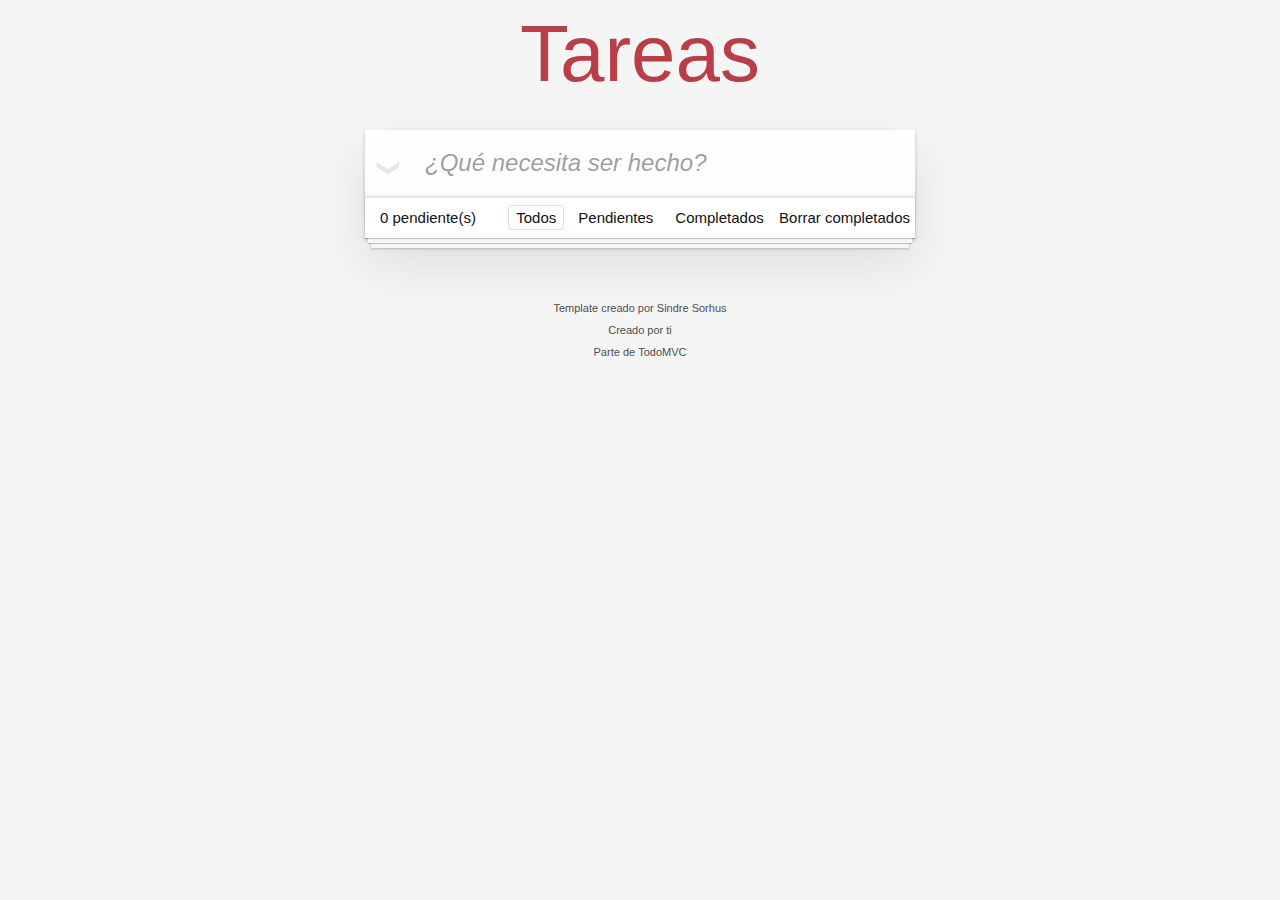
<file: docs/index.html>
<!doctype html><html lang="en"><head><meta charset="utf-8"><meta name="viewport" content="width=device-width,initial-scale=1"><title>To-Do</title><link href="index.fef3020f4217e7473f08.css" rel="stylesheet"></head><body><section class="todoapp"><header class="header"><h1>Tareas</h1><input class="new-todo" placeholder="¿Qué necesita ser hecho?" autofocus></header><section class="main"><input id="toggle-all" class="toggle-all" type="checkbox"> <label for="toggle-all">Mark all as complete</label><ul class="todo-list"></ul></section><footer class="footer"><span class="todo-count"><strong>0</strong> pendiente(s)</span><ul class="filters"><li><a class="selected filtro" href="#/">Todos</a></li><li><a class="filtro" href="#/active">Pendientes</a></li><li><a class="filtro" href="#/completed">Completados</a></li></ul><button class="clear-completed">Borrar completados</button></footer></section><footer class="info"><p>Template creado por <a href="http://sindresorhus.com">Sindre Sorhus</a></p><p>Creado por <a href="http://todomvc.com">ti</a></p><p>Parte de <a href="http://todomvc.com">TodoMVC</a></p></footer><script src="name.fef3020f4217e7473f08.js"></script></body></html>
</file>
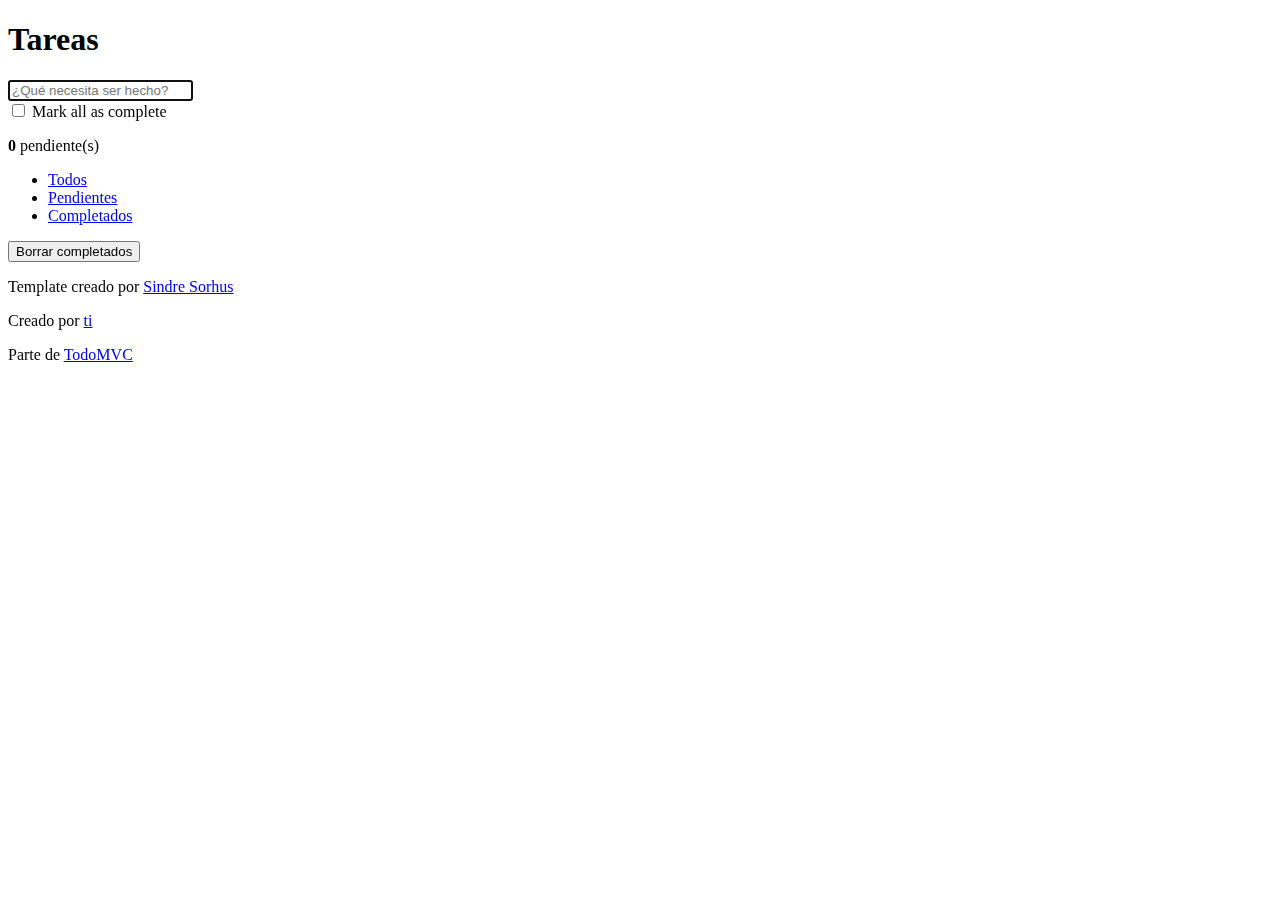
<file: src/index.html>
<!doctype html>
<html lang="en">

<head>
    <meta charset="utf-8">
    <meta name="viewport" content="width=device-width, initial-scale=1">
    <title>To-Do</title>
</head>

<body>
    <section class="todoapp">
        <header class="header">
            <h1>Tareas</h1>
            <input class="new-todo" placeholder="¿Qué necesita ser hecho?" autofocus>
        </header>
        <!-- This section should be hidden by default and shown when there are todos -->
        <section class="main">
            <input id="toggle-all" class="toggle-all" type="checkbox">
            <label for="toggle-all">Mark all as complete</label>
            <ul class="todo-list">
                <!-- These are here just to show the structure of the list items -->
                <!-- List items should get the class `editing` when editing and `completed` when marked as completed -->
                <!-- <li class="completed" data-id="abc">
						<div class="view">
							<input class="toggle" type="checkbox" checked>
							<label>Probar JavaScript</label>
							<button class="destroy"></button>
						</div>
						<input class="edit" value="Create a TodoMVC template">
					</li> -->
                <!-- <li>
						<div class="view">
							<input class="toggle" type="checkbox">
							<label>Comprar un unicornio</label>
							<button class="destroy"></button>
						</div>
						<input class="edit" value="Rule the web">
					</li> -->
            </ul>
        </section>
        <!-- This footer should hidden by default and shown when there are todos -->
        <footer class="footer">
            <!-- This should be `0 items left` by default -->
            <span class="todo-count"><strong>0</strong> pendiente(s)</span>
            <!-- Remove this if you don't implement routing -->
            <ul class="filters">
                <li>
                    <a class="selected filtro" href="#/">Todos</a>
                </li>
                <li>
                    <a class="filtro" href="#/active">Pendientes</a>
                </li>
                <li>
                    <a class="filtro" href="#/completed">Completados</a>
                </li>
            </ul>
            <!-- Hidden if no completed items are left ↓ -->
            <button class="clear-completed">Borrar completados</button>
        </footer>
    </section>
    <footer class="info">

        <p>Template creado por <a href="http://sindresorhus.com">Sindre Sorhus</a></p>
        <!-- Change this out with your name and url ↓ -->
        <p>Creado por <a href="http://todomvc.com">ti</a></p>
        <p>Parte de <a href="http://todomvc.com">TodoMVC</a></p>
    </footer>


</body>

</html>
</file>
<file: docs/index.fef3020f4217e7473f08.css>
body,button,html{margin:0;padding:0}button{border:0;background:none;font-size:100%;vertical-align:baseline;font-family:inherit;font-weight:inherit;color:inherit;-webkit-appearance:none;appearance:none;-webkit-font-smoothing:antialiased}body,button{-moz-osx-font-smoothing:grayscale}body{font:14px Helvetica Neue,Helvetica,Arial,sans-serif;line-height:1.4em;background:#f5f5f5;color:#111;min-width:230px;max-width:550px;margin:0 auto;-webkit-font-smoothing:antialiased;font-weight:300}:focus{outline:0}.hidden{display:none}.todoapp{background:#fff;margin:130px 0 40px;position:relative;box-shadow:0 2px 4px 0 rgba(0,0,0,.2),0 25px 50px 0 rgba(0,0,0,.1)}.todoapp input::-webkit-input-placeholder{font-style:italic;font-weight:300;color:rgba(0,0,0,.4)}.todoapp input::-moz-placeholder{font-style:italic;font-weight:300;color:rgba(0,0,0,.4)}.todoapp input::input-placeholder{font-style:italic;font-weight:300;color:rgba(0,0,0,.4)}.todoapp h1{position:absolute;top:-140px;width:100%;font-size:80px;font-weight:200;text-align:center;color:#b83f45;-webkit-text-rendering:optimizeLegibility;-moz-text-rendering:optimizeLegibility;text-rendering:optimizeLegibility}.edit,.new-todo{position:relative;margin:0;width:100%;font-size:24px;font-family:inherit;font-weight:inherit;line-height:1.4em;color:inherit;padding:6px;border:1px solid #999;box-shadow:inset 0 -1px 5px 0 rgba(0,0,0,.2);box-sizing:border-box;-webkit-font-smoothing:antialiased;-moz-osx-font-smoothing:grayscale}.new-todo{padding:16px 16px 16px 60px;border:none;background:rgba(0,0,0,.003);box-shadow:inset 0 -2px 1px rgba(0,0,0,.03)}.main{position:relative;z-index:2;border-top:1px solid #e6e6e6}.toggle-all{width:1px;height:1px;border:none;opacity:0;position:absolute;right:100%;bottom:100%}.toggle-all+label{width:60px;height:34px;font-size:0;position:absolute;top:-52px;left:-13px;-webkit-transform:rotate(90deg);transform:rotate(90deg)}.toggle-all+label:before{content:"❯";font-size:22px;color:#e6e6e6;padding:10px 27px}.toggle-all:checked+label:before{color:#737373}.todo-list{margin:0;padding:0;list-style:none}.todo-list li{position:relative;font-size:24px;border-bottom:1px solid #ededed}.todo-list li:last-child{border-bottom:none}.todo-list li.editing{border-bottom:none;padding:0}.todo-list li.editing .edit{display:block;width:calc(100% - 43px);padding:12px 16px;margin:0 0 0 43px}.todo-list li.editing .view{display:none}.todo-list li .toggle{text-align:center;width:40px;height:auto;position:absolute;top:0;bottom:0;margin:auto 0;border:none;-webkit-appearance:none;appearance:none;opacity:0}.todo-list li .toggle+label{background-image:url("data:image/svg+xml;utf8,%3Csvg%20xmlns%3D%22http%3A//www.w3.org/2000/svg%22%20width%3D%2240%22%20height%3D%2240%22%20viewBox%3D%22-10%20-18%20100%20135%22%3E%3Ccircle%20cx%3D%2250%22%20cy%3D%2250%22%20r%3D%2250%22%20fill%3D%22none%22%20stroke%3D%22%23ededed%22%20stroke-width%3D%223%22/%3E%3C/svg%3E");background-repeat:no-repeat;background-position:0}.todo-list li .toggle:checked+label{background-image:url("data:image/svg+xml;utf8,%3Csvg%20xmlns%3D%22http%3A//www.w3.org/2000/svg%22%20width%3D%2240%22%20height%3D%2240%22%20viewBox%3D%22-10%20-18%20100%20135%22%3E%3Ccircle%20cx%3D%2250%22%20cy%3D%2250%22%20r%3D%2250%22%20fill%3D%22none%22%20stroke%3D%22%23bddad5%22%20stroke-width%3D%223%22/%3E%3Cpath%20fill%3D%22%235dc2af%22%20d%3D%22M72%2025L42%2071%2027%2056l-4%204%2020%2020%2034-52z%22/%3E%3C/svg%3E")}.todo-list li label{word-break:break-all;padding:15px 15px 15px 60px;display:block;line-height:1.2;transition:color .4s;font-weight:400;color:#4d4d4d}.todo-list li.completed label{color:#cdcdcd;text-decoration:line-through}.todo-list li .destroy{display:none;position:absolute;top:0;right:10px;bottom:0;width:40px;height:40px;font-size:30px;color:#cc9a9a;margin:auto 0 11px;transition:color .2s ease-out}.todo-list li .destroy:hover{color:#af5b5e}.todo-list li .destroy:after{content:"×"}.todo-list li:hover .destroy{display:block}.todo-list li .edit{display:none}.todo-list li.editing:last-child{margin-bottom:-1px}.footer{padding:10px 15px;height:20px;text-align:center;font-size:15px;border-top:1px solid #e6e6e6}.footer:before{content:"";position:absolute;right:0;bottom:0;left:0;height:50px;overflow:hidden;box-shadow:0 1px 1px rgba(0,0,0,.2),0 8px 0 -3px #f6f6f6,0 9px 1px -3px rgba(0,0,0,.2),0 16px 0 -6px #f6f6f6,0 17px 2px -6px rgba(0,0,0,.2)}.todo-count{float:left;text-align:left}.todo-count strong{font-weight:300}.filters{margin:0;padding:0;list-style:none;position:absolute;right:0;left:0}.filters li{display:inline}.filters li a{color:inherit;margin:3px;padding:3px 7px;text-decoration:none;border:1px solid transparent;border-radius:3px}.filters li a:hover{border-color:rgba(175,47,47,.1)}.filters li a.selected{border-color:rgba(175,47,47,.2)}.clear-completed,html .clear-completed:active{float:right;position:relative;line-height:20px;text-decoration:none;cursor:pointer;left:10px!important}.clear-completed:hover{text-decoration:underline}.info{margin:65px auto 0;color:#4d4d4d;font-size:11px;text-shadow:0 1px 0 hsla(0,0%,100%,.5);text-align:center}.info p{line-height:1}.info a{color:inherit;text-decoration:none;font-weight:400}.info a:hover{text-decoration:underline}@media screen and (-webkit-min-device-pixel-ratio:0){.todo-list li .toggle,.toggle-all{background:none}.todo-list li .toggle{height:40px}}@media (max-width:430px){.footer{height:50px}.filters{bottom:10px}}hr{margin:20px 0;border:0;border-top:1px dashed #c5c5c5;border-bottom:1px dashed #f7f7f7}.learn a{font-weight:400;text-decoration:none;color:#b83f45}.learn a:hover{text-decoration:underline;color:#787e7e}.learn h3,.learn h4,.learn h5{margin:10px 0;font-weight:500;line-height:1.2;color:#000}.learn h3{font-size:24px}.learn h4{font-size:18px}.learn h5{margin-bottom:0;font-size:14px}.learn ul{padding:0;margin:0 0 30px 25px}.learn li{line-height:20px}.learn p{font-size:15px;font-weight:300;line-height:1.3;margin-top:0;margin-bottom:0}#issue-count{display:none}.quote{border:none;margin:20px 0 60px}.quote p{font-style:italic}.quote p:before{content:"“";top:-20px;left:3px}.quote p:after,.quote p:before{font-size:50px;opacity:.15;position:absolute}.quote p:after{content:"”";bottom:-42px;right:3px}.quote footer{position:absolute;bottom:-40px;right:0}.quote footer img{border-radius:3px}.quote footer a{margin-left:5px;vertical-align:middle}.speech-bubble{position:relative;padding:10px;background:rgba(0,0,0,.04);border-radius:5px}.speech-bubble:after{content:"";position:absolute;top:100%;right:30px;border:13px solid transparent;border-top-color:rgba(0,0,0,.04)}.learn-bar>.learn{position:absolute;width:272px;top:8px;left:-300px;padding:10px;border-radius:5px;background-color:hsla(0,0%,100%,.6);transition-property:left;transition-duration:.5s}@media (min-width:899px){.learn-bar{width:auto;padding-left:300px}.learn-bar>.learn{left:8px}}
</file>
